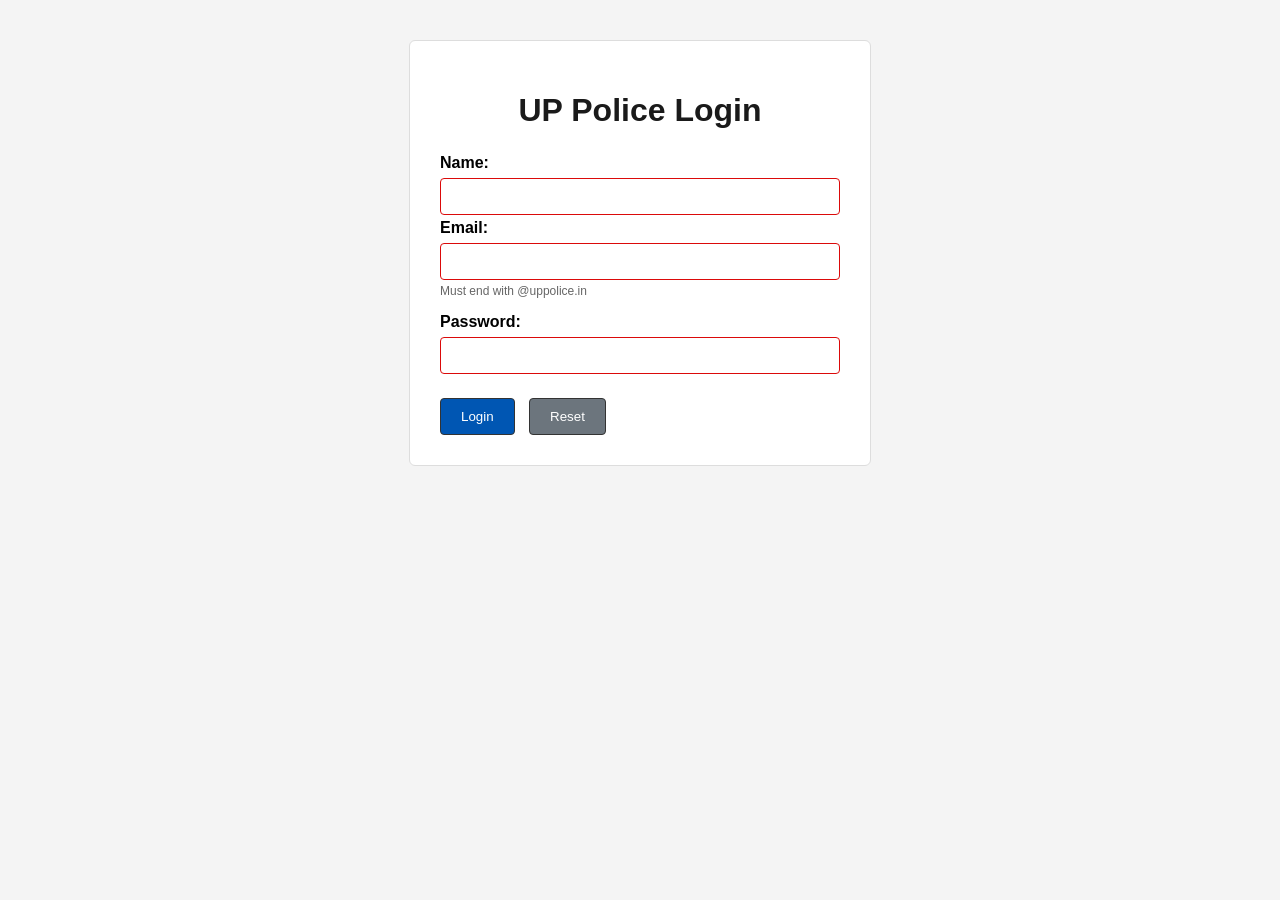
<file: index.html>
<!DOCTYPE html>
<html lang="en">

<head>
    <meta charset="UTF-8">
    <title>my web app shivam</title>
    <link rel="stylesheet" href="style.css">
</head>

<body>
    <div class="container">
        <h1>UP Police Login</h1>

        <form id="loginForm">
            <label for="name">Name:</label>
            <input type="text" id="name" name="name" required>

            <label for="email">Email:</label>
            <input type="email" id="email" name="email" required>
            <small>Must end with @uppolice.in</small>

            <label for="password">Password:</label>
            <input type="password" id="password" name="password" required>

            <div class="btn-group">
                <button type="submit">Login</button>
                <button type="reset">Reset</button>
            </div>
        </form>

        <p id="message"></p>
    </div>

    <script src="script.js"></script>
</body>

</html>
</file>
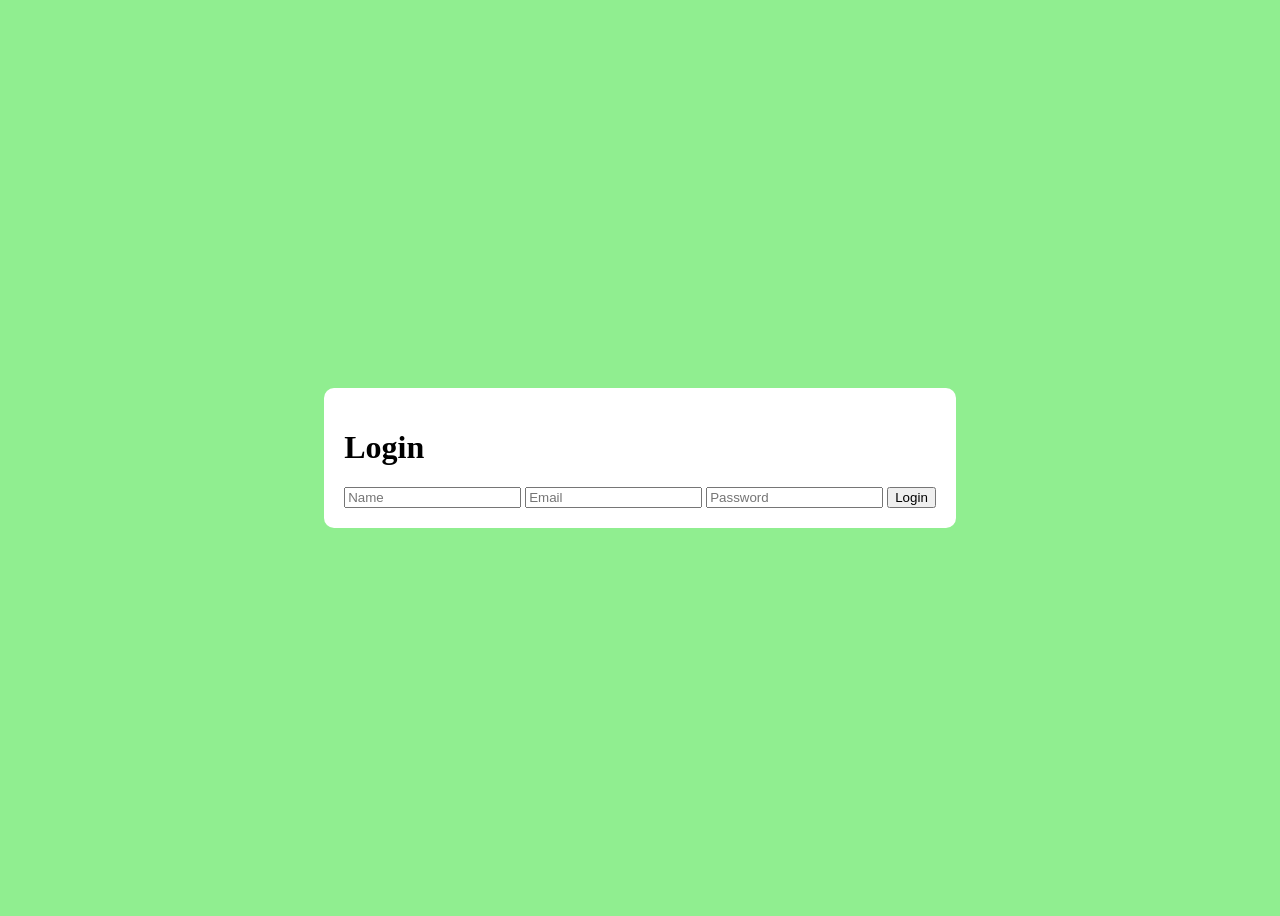
<file: test.html>
<!DOCTYPE html>
<html lang="en">

<head>
    <meta charset="UTF-8">
    <title>Glow Form</title>
    <link rel="stylesheet" href="test.css">
</head>

<body>

    <div class="container" id="formContainer">
        <h1>Login</h1>

        <form>
            <input type="text" placeholder="Name" required>
            <input type="email" placeholder="Email" required>
            <input type="password" placeholder="Password" required>
            <button type="submit">Login</button>
        </form>
    </div>

    <script src="test.js"></script>
</body>

</html>

<script src="script.js"></script>
</body>

</html>
</file>
<file: style.css>
body {
    font-family: Arial, sans-serif;
    background-color: #f4f4f4;
    margin: 0;
    padding: 40px;
    display: flex;
    justify-content: center;
}

.container {
    background: white;
    padding: 30px;
    border-radius: 6px;
    border: 1px solid #ddd;
    width: 100%;
    max-width: 400px;
}

h1 {
    text-align: center;
    margin-bottom: 25px;
    color: #1a1a1a;
}

label {
    display: block;
    margin-bottom: 6px;
    font-weight: bold;
}

input[type="text"],
input[type="email"],
input[type="password"] {
    width: 100%;
    padding: 10px;
    margin-bottom: 4px;
    border: 1px solid #db0a0a;
    border-radius: 4px;
    box-sizing: border-box;
}

small {
    display: block;
    color: #666;
    margin-bottom: 15px;
    font-size: 12px;
}

.btn-group {
    margin-top: 20px;
}

button {
    padding: 10px 20px;
    margin-right: 10px;
    border: 1px solid #333;
    border-radius: 4px;
    background-color: #0056b3;
    color: white;
    cursor: pointer;
}

button[type="reset"] {
    background-color: #6c757d;
}

button:hover {
    opacity: 0.9;
}

#message {
    margin-top: 20px;
    padding: 10px;
    border-radius: 4px;
    text-align: center;
    display: none;
}

#message.success {
    background-color: #d4edda;
    color: #155724;
    border: 1px solid #c3e6cb;
    display: block;
}

#message.error {
    background-color: #f8d7da;
    color: #721c24;
    border: 1px solid #f5c6cb;
    display: block;
}
</file>
<file: test.css>
body {
    display: flex;
    justify-content: center;
    align-items: center;
    height: 100vh;
    background: #90EE90;
}

.container {
    padding: 20px;
    background: white;
    border-radius: 10px;
    transition: 0.3s;
}

/* Glow effect */
.container.active {
    box-shadow: 0 0 20px blue, 0 0 40px blue;
}
</file>
